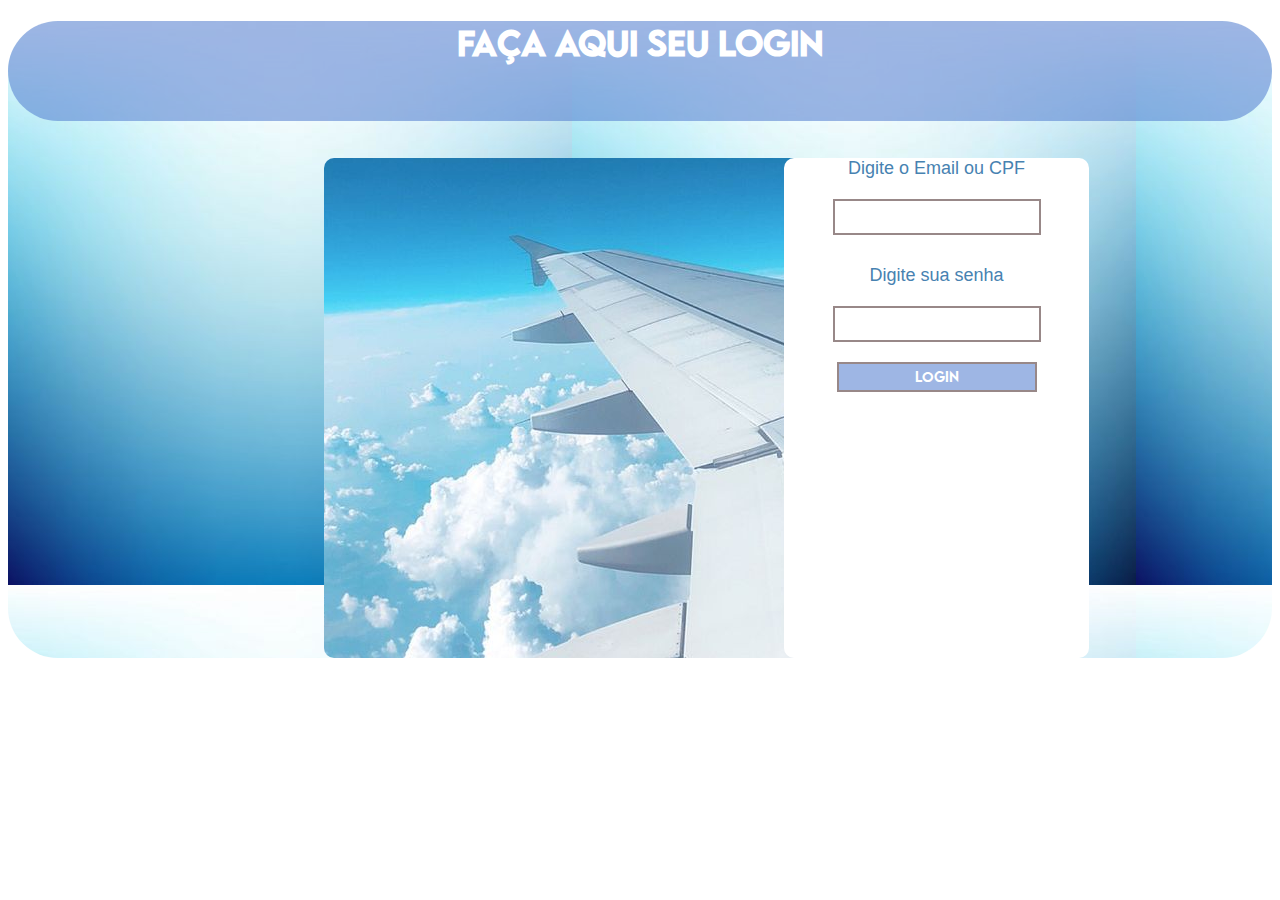
<file: HTML/endereco.html>
<!DOCTYPE html>
<html>

<head>
    <meta charset='utf-8'>
    <meta http-equiv='X-UA-Compatible' content='IE=edge'>
    <title>Page Title</title>
    <meta name='viewport' content='width=device-width, initial-scale=1'>
    <link rel='stylesheet' type='text/css' media='screen' href='../CSS/endereco.css'>
    <script src='../JavaScript/endereco.js'></script>
</head>

<body>
    <div class="tudo">
        <div class="headcad_endereco">
            <h1>Cadastre seu endereço aqui</h1>
        </div>

        <div class="inputfundo_endereco">
            <form>

                <label for="Title"></label>
                <input id="title" type="text" name="title" placeholder="Title">

                <label for="cep"></label>
                <input id="cep" type="text" name="cep" placeholder="Digite Seu CEP">

                <label for="address"></label>
                <input id="address" type="text" name="address" placeholder="Digite Seu endereço">

                <label for="number"></label>
                <input id="number" type="text" name="number" placeholder="Digite o número">

                <label for="complemento"></label>
                <input id="complement" type="text" name="complement" placeholder="Digite Complemento">

                <input id="cadastro" type="button" value="Cadastrar" onclick="cadastraEndereco()" />
            </form>
        </div>
    </div>
</body>

</html>
</file>
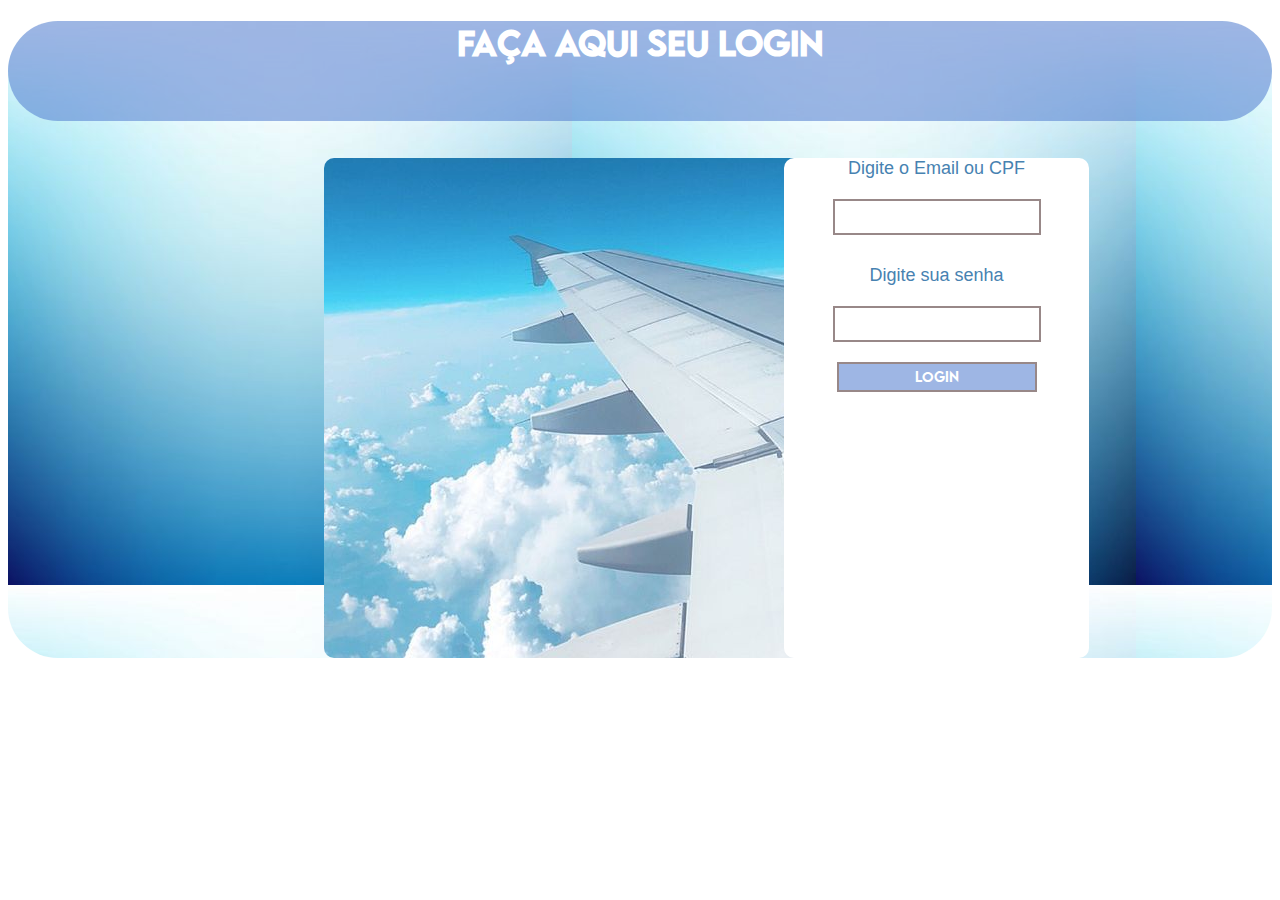
<file: HTML/home.html>
<!DOCTYPE html>
<html>
<head>
    <meta charset='utf-8'>
    <meta http-equiv='X-UA-Compatible' content='IE=edge'>
    <title>Page Title</title>
    <meta name='viewport' content='width=device-width, initial-scale=1'>
    <link rel='stylesheet' type='text/css' media='screen' href='../CSS/home.css'>
    <script src='../JavaScript/home.js'></script>
</head>
<div class="headcad_home">
    <h2>Airlines</h2>  <h1>Voe Bem</h1> <h3>Seu proximo destino</h3>
</div>
<body>
    <header>
        <div class="imagem_aviaofundo">
            <input class="logout" type="button" value="Logout" onclick="logout()" >
            <input class="botao" type="button" value="Cadastre o Endereço" onclick="cadastreEndereco()">
            <input class="botaoListagem"  type="button" type="button" value="Listar Endereço"  onclick="listagemEndereco()">
        </div>
    <main></main>
    <div class="fortaleza"></div>
    <p class="letra_fortaleza">Fortaleza </p>
    <div class="italia"></div>
    <p class="letra_italia">Italia</p>
    <p class="letra_espanha">Espanha</p>
    <div class="espanha"></div>

</body>
</html>
</file>
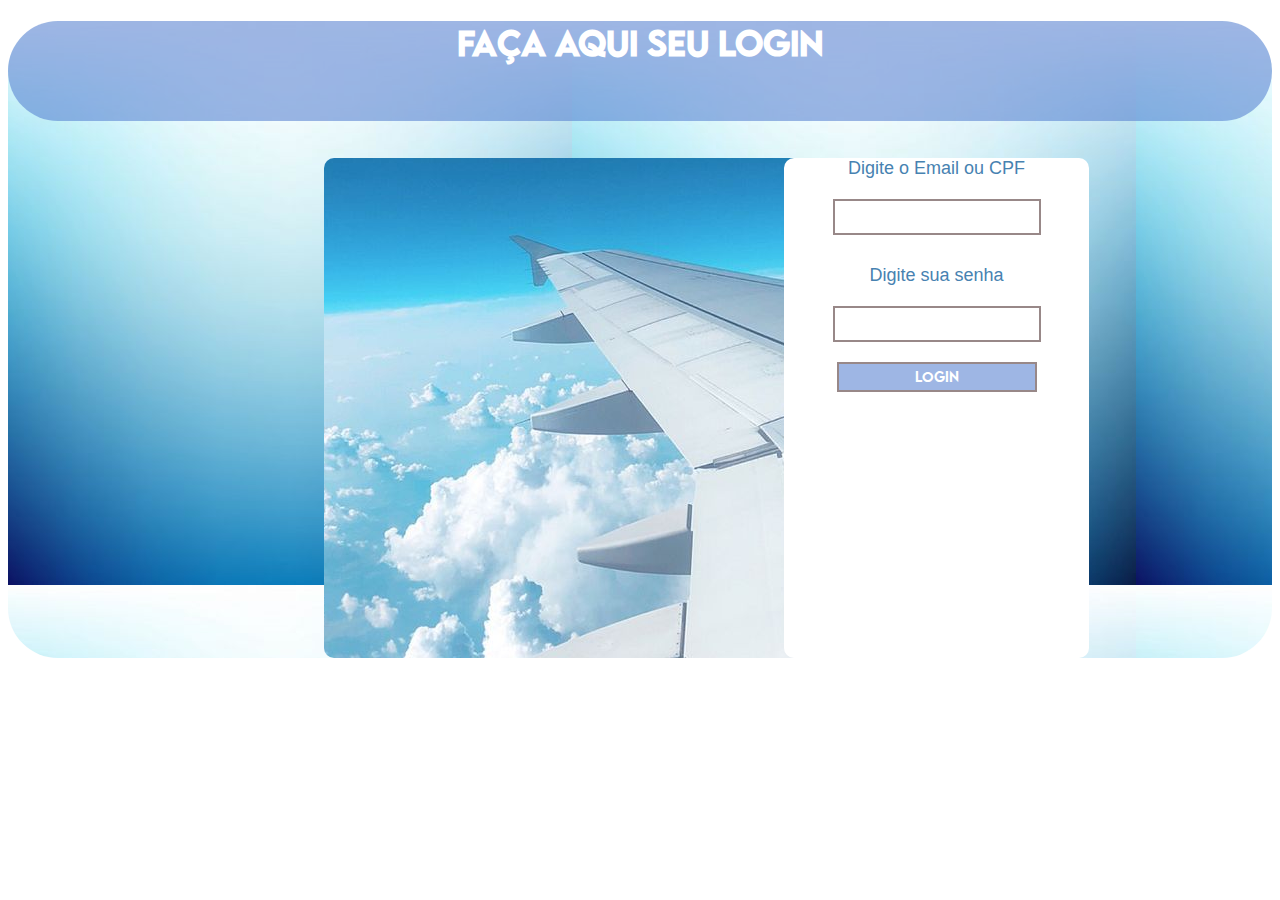
<file: HTML/listagem endereco.html>
<!DOCTYPE html>
<html>
<head>
    <meta charset='utf-8'>
    <meta http-equiv='X-UA-Compatible' content='IE=edge'>
    <title>Page Title</title>
    <meta name='viewport' content='width=device-width, initial-scale=1'>
    <link rel='stylesheet' type='text/css' media='screen' href='../CSS/listagem endereco.css'>
    <script src='../JavaScript/listagem endereco.js'></script>
</head>
<body>
    <div class="head">      
    </head>
    
    <div class="tela inteira">
        <div class="headcad_listagem">
            <h1>Listagem de Endereços</h1>
            <h2>Título Endereço Número Cep</h2>
            <ul id="lista-enderecos"></ul>
            
        </div>

        <div class="fundo_listagem">
            <thead>
            <tr>


            </tr>
            </thead>

        </div>
    </div>        
</body>
</html>
</file>
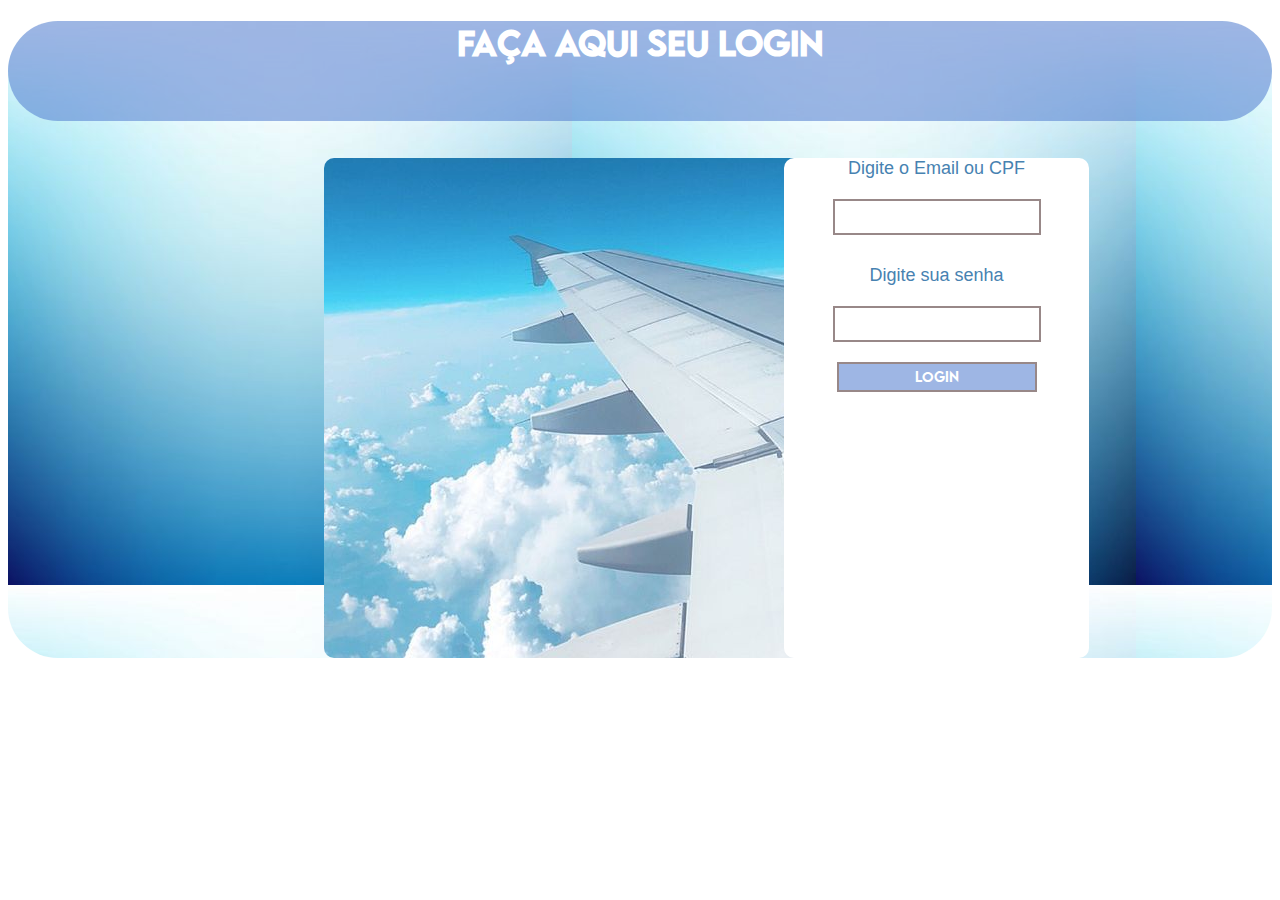
<file: HTML/login.html>
<!DOCTYPE html>
<html>
<head>
    <meta charset='utf-8'>
    <meta http-equiv='X-UA-Compatible' content='IE=edge'>
    <title>Page Title</title>
    <meta name='viewport' content='width=device-width, initial-scale=1'>
    <link rel='stylesheet' type='text/css' media='screen' href='../CSS/login.css'>
    <link rel="shortcut icon" href="../Pictures/favicon.ico" type="image/x-icon">
    <script src='../JavaScript/login.js'></script>
</head>
<div class="tudo">
<body>
    <div class="headcad_login">
    <h1>Faça aqui seu login</h1>
    </div>

    <form>
        <div class="div_login">
        <div class="branco"> 
            <label for="Email">Digite o Email ou CPF</label>
            <input type="email" name="Email" id="email">

            <label for="Password"> Digite sua senha</label>
            <input type="password" name="password" id="senha"/>

            <input class="botao_login" type="button" value="Login" onclick="login()"/>
        </div>    
        </div>

    </form>
</body>
</div>
</html>
</file>
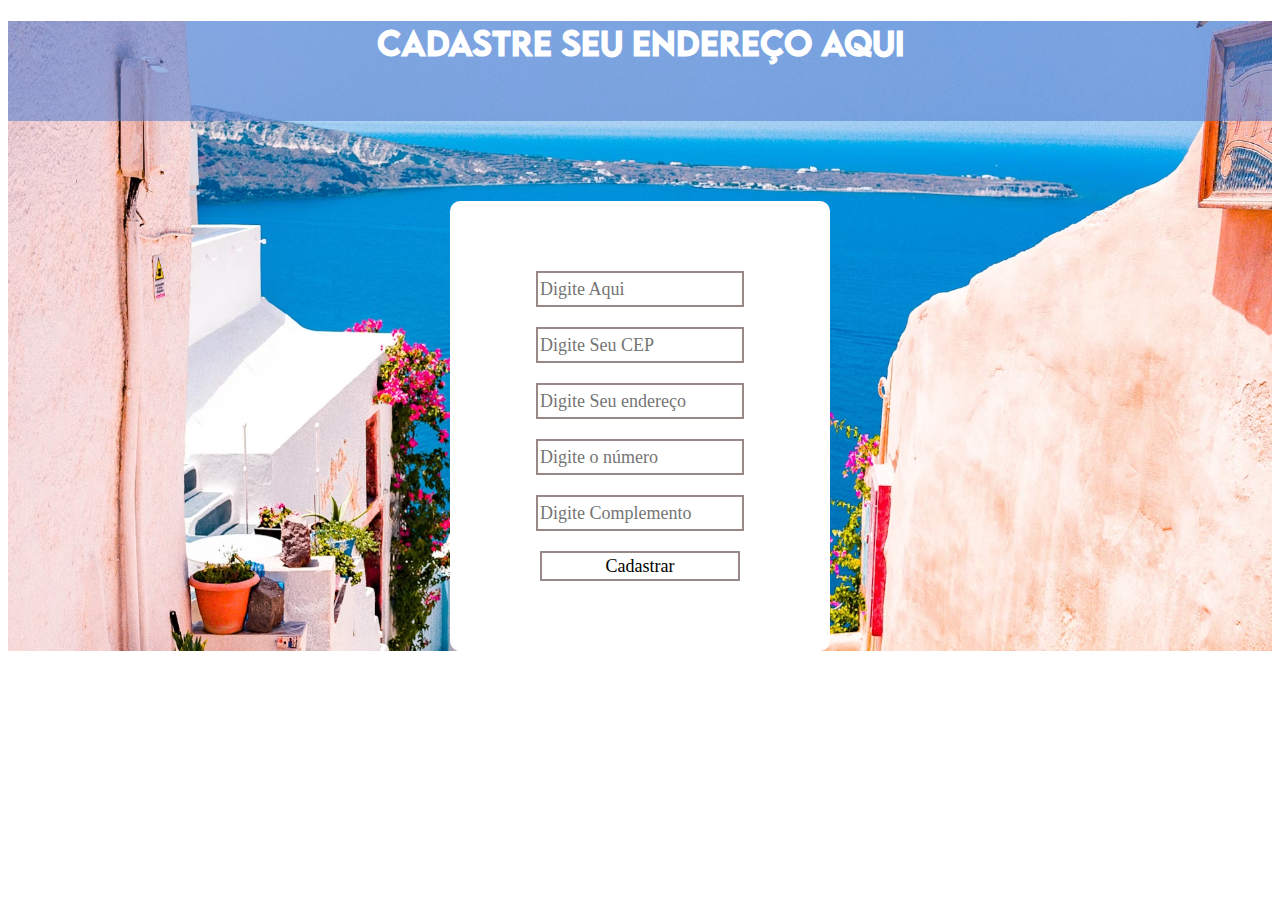
<file: projeto-web/HTML/endereco.html>
<!DOCTYPE html>
<html>

<head>
    <meta charset='utf-8'>
    <meta http-equiv='X-UA-Compatible' content='IE=edge'>
    <title>Page Title</title>
    <meta name='viewport' content='width=device-width, initial-scale=1'>
    <link rel='stylesheet' type='text/css' media='screen' href='../CSS/endereco.css'>
    <script src='../JavaScript/endereco.js'></script>
</head>

<body>
    <div class="tudo">
        <div class="headcad_endereco">
            <h1>Cadastre seu endereço aqui</h1>
        </div>

        <div class="inputfundo_endereco">
            <form>
                <label for="text"></label>
                <input id="title" type="text" name="title" placeholder="Digite Aqui">

                <label for="cep"></label>
                <input id="cep" type="text" name="cep" placeholder="Digite Seu CEP">

                <label for="address"></label>
                <input id="address" type="text" name="address" placeholder="Digite Seu endereço">

                <label for="number"></label>
                <input id="number" type="text" name="number" placeholder="Digite o número">

                <label for="complemento"></label>
                <input id="complement" type="text" name="complement" placeholder="Digite Complemento">

                <input id="cadastro" type="button" value="Cadastrar" onclick="cadastraEndereco()" />
            </form>
        </div>
    </div>
</body>

</html>
</file>
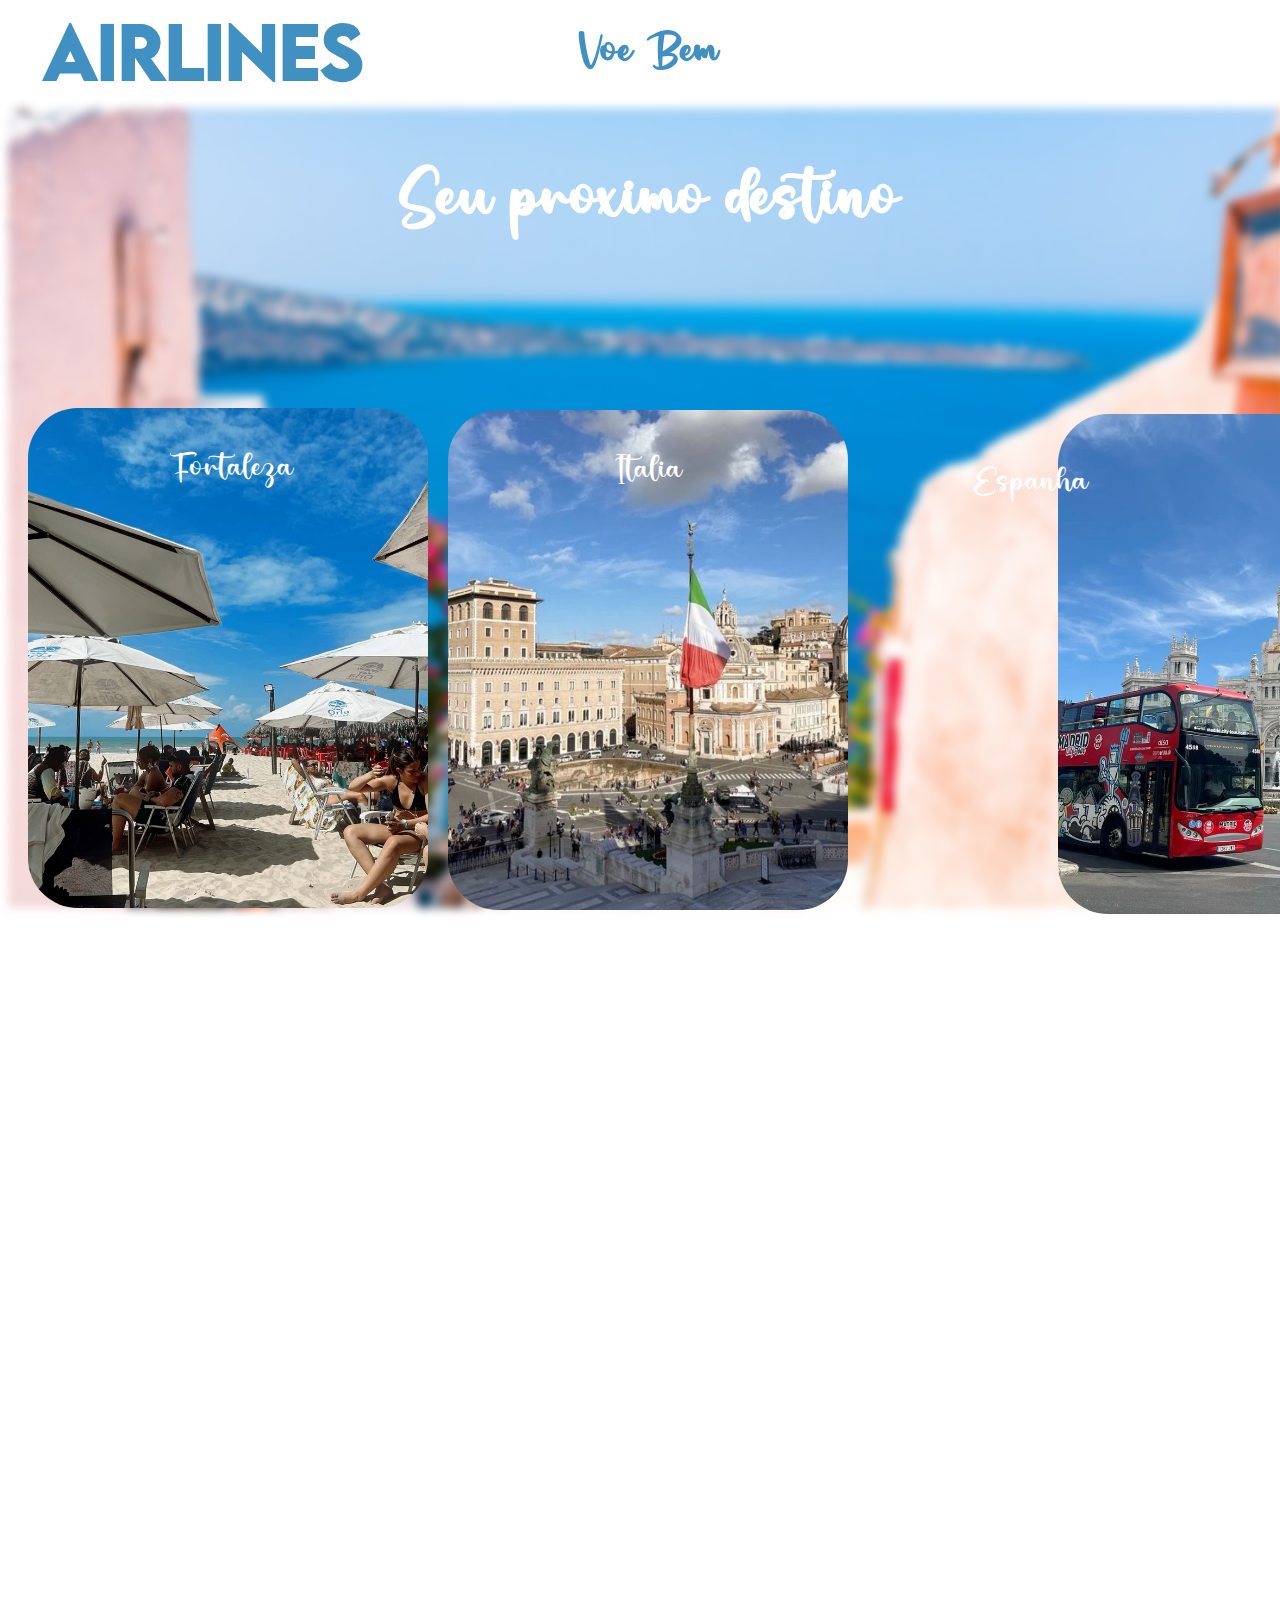
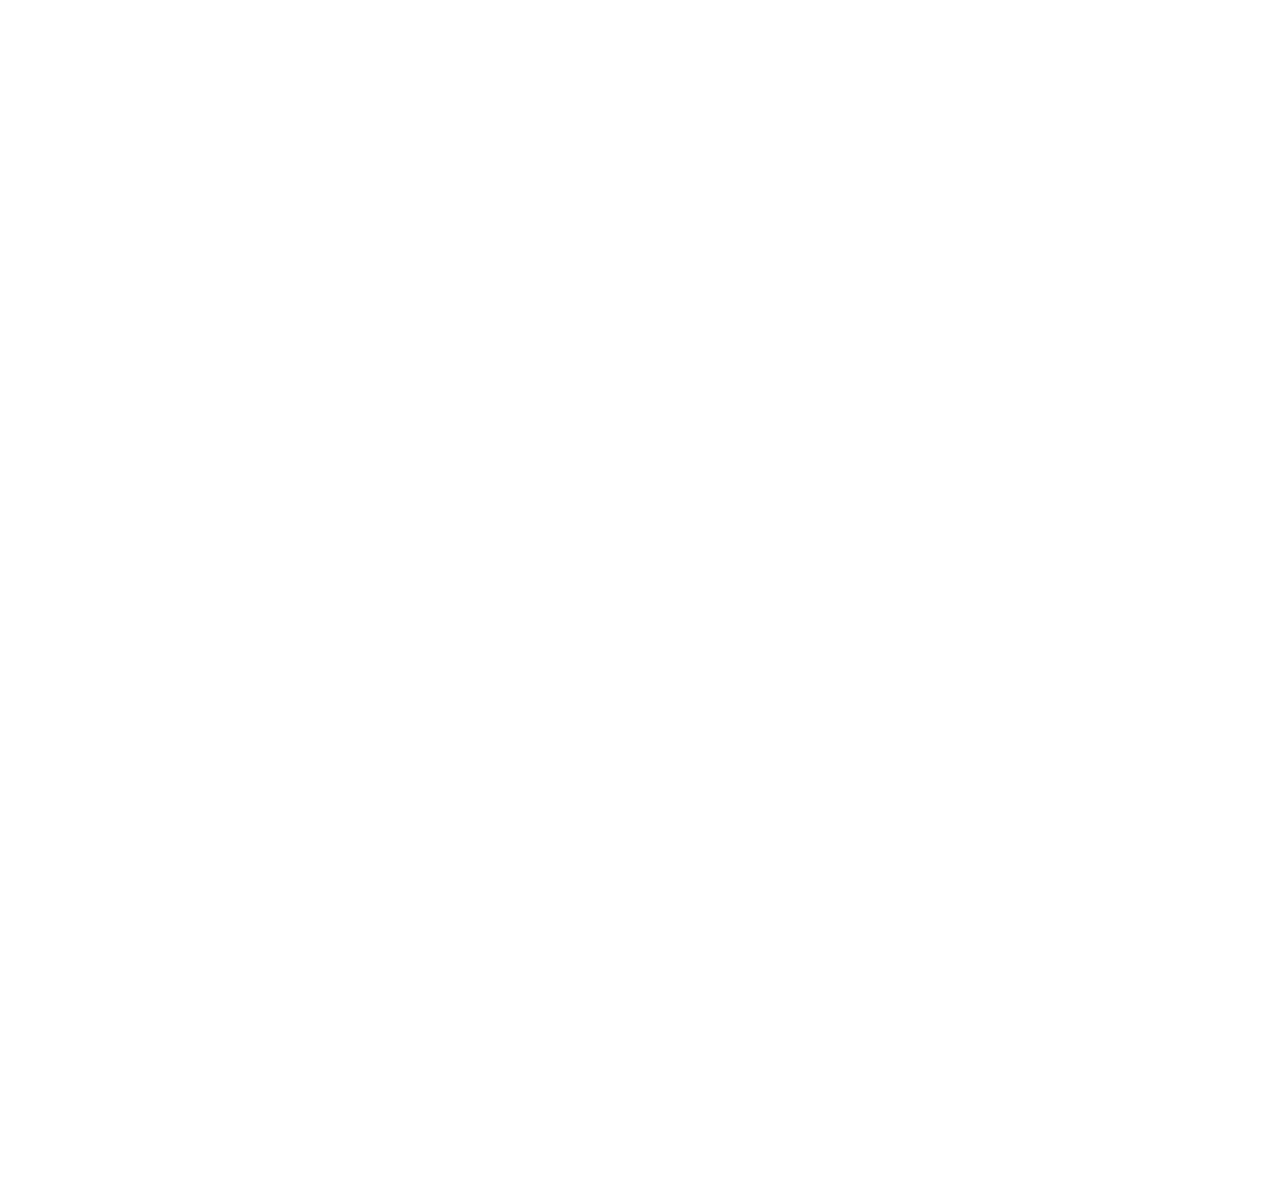
<file: projeto-web/HTML/home.html>
<!DOCTYPE html>
<html>
<head>
    <meta charset='utf-8'>
    <meta http-equiv='X-UA-Compatible' content='IE=edge'>
    <title>Page Title</title>
    <meta name='viewport' content='width=device-width, initial-scale=1'>
    <link rel='stylesheet' type='text/css' media='screen' href='../CSS/home.css'>
    <script src='../JavaScript/home.js'></script>
</head>
<div class="headcad_home">
    <h2>Airlines</h2>  <h1>Voe Bem</h1> <h3>Seu proximo destino</h3>
</div>
<body>
    <header><div class="imagem_aviaofundo">
            <input class="botao" type="button" value="Cadastre o Endereço" onclick="cadastreEndereco()">
    </div></header>
    <main></main>
    <div class="fortaleza"></div>
    <p class="letra_fortaleza">Fortaleza </p>
    <div class="italia"></div>
    <p class="letra_italia">Italia</p>
    <p class="letra_espanha">Espanha</p>
    <div class="espanha"></div>

</body>
</html>
</file>
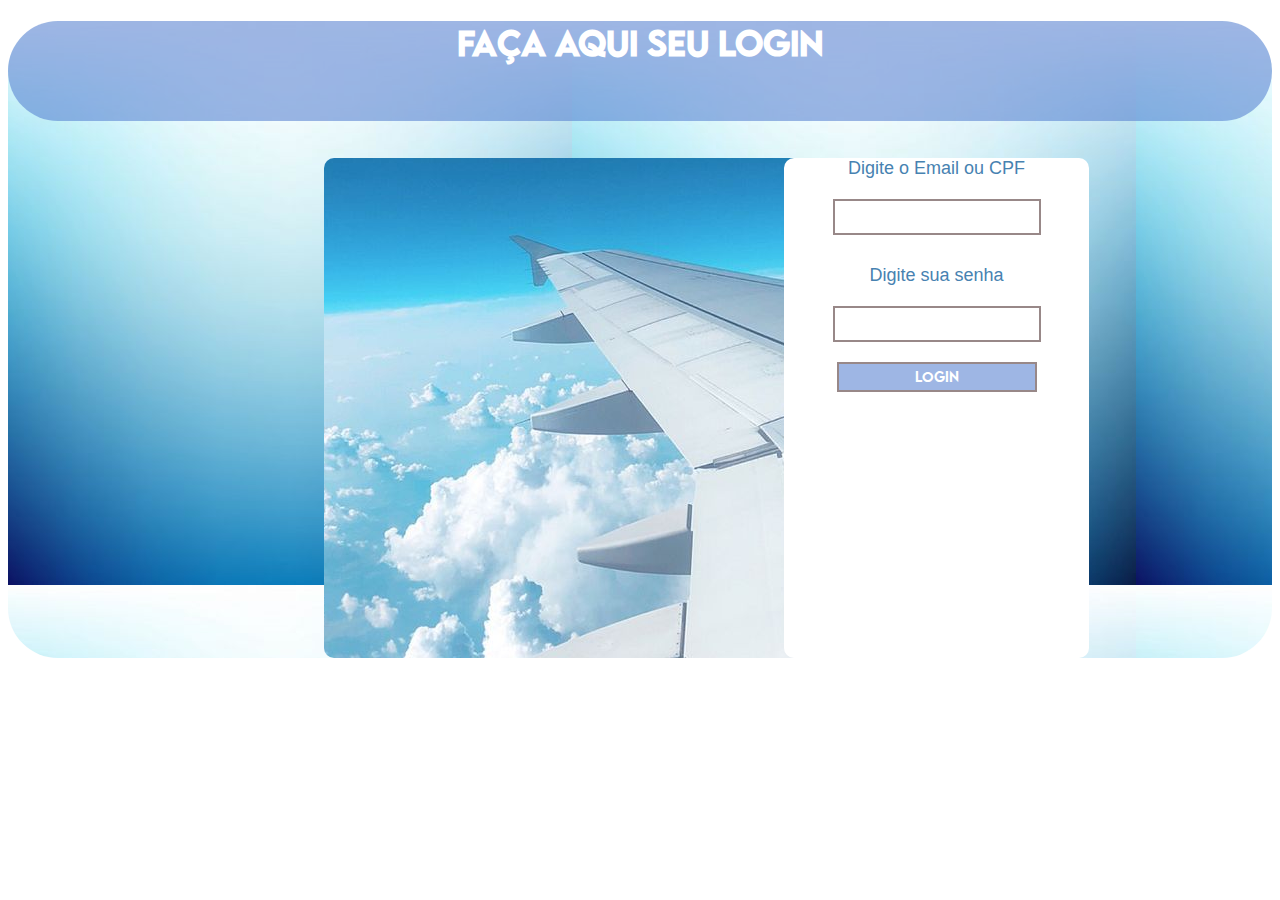
<file: projeto-web/HTML/login.html>
<!DOCTYPE html>
<html>
<head>
    <meta charset='utf-8'>
    <meta http-equiv='X-UA-Compatible' content='IE=edge'>
    <title>Page Title</title>
    <meta name='viewport' content='width=device-width, initial-scale=1'>
    <link rel='stylesheet' type='text/css' media='screen' href='../CSS/login.css'>
    <link rel="shortcut icon" href="../Pictures/favicon.ico" type="image/x-icon">
    <script src='../JavaScript/login.js'></script>
</head>
<div class="tudo">
<body>
    <div class="headcad_login">
    <h1>Faça aqui seu login</h1>
    </div>

    <form>
        <div class="div_login">
        <div class="branco"> 
            <label for="Email">Digite o Email ou CPF</label>
            <input type="email" name="Email" id="email">

            <label for="Password"> Digite sua senha</label>
            <input type="password" name="password" id="senha"/>

            <input class="botao_login" type="button" value="Login" onclick="login()"/>
        </div>    
        </div>

    </form>
</body>
</div>
</html>
</file>
<file: CSS/endereco.css>
@font-face {
    font-family:'eu';
    src: url(LEMONMILK-Medium.otf);
}


input{
    position: relative;
    display: block;
    background-color: white;
    border: solid 2px rgb(152, 136, 136);
    box-shadow: 500px;
    margin-left: auto;
    margin-right: auto;
    align-items: center;
    margin-top: 20px;
    font-size:18px; 
    font-family: Cambria, Cochin, Georgia, Times, 'Times New Roman', serif;
    width: 200px;
    height: 30px;
    bottom: -70px;
    z-index: 1;
}

.headcad_endereco{
    height: 100px;
    width: 100%;
    background-color: rgba(83, 125, 207, 0.566);
    justify-content: space-around;
    bottom: 50px;

}

h1{
    font-family: 'eu';
    text-align: center;
    color: white;
}

.inputfundo_endereco{
    background-color: white;
    box-shadow: 100px;
    background-position: center;
    background-size: cover;
    width: 30%;
    height: 450px;
    margin-left: auto;
    margin-right: auto;
    border-radius: 10px;
    margin-top: 80px
}

.tudo{
    background-image: url(../Pictures/fundo\ home.avif);
    background-position: center;
    background-size: cover;
}
</file>
<file: CSS/home.css>
@font-face {
    font-family: 'eu';
    src: url(BebasNeue-Regular.ttf);

}

@font-face {
    font-family: 'Airlines';
    src: url(LEMONMILK-Medium.otf);
}
@font-face {
    font-family: 'viagem';
    src: url(Rustic\ Barn.otf);
}

.headcad_home{
    height: 100px;
    width: 100%;
    justify-content: space-around;
}

h2{
    font-family: 'Airlines';
    color:rgb(65, 144, 194);
    font-size: 70px;
    margin-top: -5px;
    text-indent: 35px;
}

h1{
    color:rgb(65, 144, 194);
    text-align: center;
    font-family: 'viagem';
    font-size: 50px;
    border-radius: 50px;
    position: relative;
    z-index: 2;
    top: -130px;
}

h3{
    font-family: 'viagem';
    text-align: center;
    position: relative;
    top: -130px;
    z-index: 2;
    font-size: 80px;
    color: white;
}

body{
    width: 100%;
    height: 100%;
    display: flex;
    flex-direction: column;
}

main{
    background-image:url(../Pictures/fundo\ home.avif);
    height: 800px;
    width: 100%;
    background-position: center;
    background-size: cover;
    filter: blur(5px);
}

.botao{
    position: relative;
    background-color: rgba(83, 125, 207, 0.566);
    margin-left: 1300px;
    margin-top: -60px;
    width: 140px;
    height: 50px;
    border: solid white 3px;
    border-radius: 10px;
    color: white;
    font-family: 'Airlines';
    font-size: 10px;
    bottom: 25px;
    z-index: 2  ;
}

.botaoListagem{
    position: relative;
    background-color: rgba(83, 125, 207, 0.566);
    margin-right: 420px;
    margin-top: -50px;
    width: 140px;
    height: 50px;
    border: solid white 3px;
    border-radius: 10px;
    color: white;
    font-family: 'Airlines';
    font-size: 10px;
    bottom: 25px;
    z-index: 2  ;
}

input{
    margin: auto;
    display: flex;
    font-family: 'Segoe UI', Tahoma, Geneva, Verdana, sans-serif;
    font-size: 20px;
    border-radius: 50px;
    background-color: transparent;
    color: white;
}

.fortaleza{
    height: 500px;
    width: 400px;
    background-color: rgb(255, 255, 255);
    z-index: (2);
    top: -500px;
    position: relative;
    margin-left: 20px;
    background-image: url(../Pictures/fortaleza.jpg);
    background-size: cover;
    background-position: center;
    border-radius: 50px;
}

.italia{
    height: 500px;
    width: 400px;
    background-color: rgb(255, 255, 255);
    background-image: url(../Pictures/italia.jpg);
    z-index: (2);
    top: -1120px;
    position: relative;
    background-size: cover;
    background-position: center;
    border-radius: 50px;
    margin-left: auto;
    margin-right: auto;
}

.espanha{
    height: 500px;
    width: 400px;
    background-color: rgb(255, 255, 255);
    background-image: url(../Pictures/espanha.jpg);
    z-index: (2);
    top: -1830px;
    position: relative;
    background-size: cover;
    background-position: center;
    border-radius: 50px;
    margin-left: 1050px;

}

.letra_fortaleza{
    color: rgb(255, 255, 255);
    position: relative;
    font-family: 'viagem';
    z-index: 2;
    top: -1000px;
    text-align: left;
    margin-left: 160px;
    font-size: 40px;
}

.letra_italia{

        color: rgb(255, 255, 255);
        position: relative;
        font-family: 'viagem';
        z-index: 2;
        top: -1620px;
        text-align: center;
        font-size: 40px;
}

.letra_espanha{

    color: rgb(255, 255, 255);
    position: relative;
    font-family: 'viagem';
    z-index: 2;
    top: -1730px;
    text-align: right;
    margin-right: 200px;
    font-size: 40px;

}

.logout{
    position: relative;
    background-color: rgba(83, 125, 207, 0.566);
    margin-left: 1130px;
    margin-top: -60px;
    width: 140px;
    height: 50px;
    border: solid white 3px;
    border-radius: 10px;
    color: white;
    font-family: 'Airlines';
    font-size: 10px;
    bottom: 35px;
    z-index: 2  ;
}
</file>
<file: CSS/listagem endereco.css>
@font-face {
    font-family: 'eu';
    src: url(BebasNeue-Regular.ttf);
}

@font-face {
    font-family: 're';
    src: url(LEMONMILK-Medium.otf);
}


.tela inteira{
    display: flex;
    flex-direction: column;

}

tr{
    background-color:  rgba(83, 125, 207, 0.566);
    display: block;
    margin-left: auto;
    margin-right: auto;
    flex-wrap: wrap;
    flex-direction: column;
    justify-content: center;
    margin-right: 30px;
    border-radius: 5px;
    margin-top: 20px;
}


td{
    position: relative;
    color: black;
    font-family: 'eu';
    flex-direction: column;
    line-height: 2;
    font-size: 15px;
    left: 520px;
    margin: 10px;
    padding: 30px;
    
}

.head{
    width: 100%;
    height: 20%;

    background-color: rgba(83, 125, 207, 0.566);
}

h1{
    color: white;
    font-family: 're';
    text-align: center;
}

h2{
    position: relative;
    text-align: center;
    padding: 5px;
    word-spacing: 40px;
    right: 0px;
    font-family: 'eu';
    color: white;
}
</file>
<file: CSS/login.css>
@font-face {
    font-family: 'eu';
    src: url(LEMONMILK-Medium.otf);
}


input{
    background-color: white;
    border: solid 2px rgb(152, 136, 136);
    box-shadow: 500px;
    margin-left: auto;
    margin-right: auto;
    align-items: center;
    font-size:18px; 
    font-family: 'Gill Sans', 'Gill Sans MT', Calibri, 'Trebuchet MS', sans-serif;
    width: 200px;
    height: 30px;
    margin-top: 20px;
    bottom: 100x;
    display: block;
}

.div_login{
    background-image: url(../Pictures/ceu.jpg);
    box-shadow: 100px;
    background-position:  -55px;
    width: 50%;
    height: 500px;
    margin-left: auto;
    margin-right: auto;
    border-radius: 10px;
    margin-top: 10%;
}

.headcad_login{
    border-radius: 50px;
    height: 100px;
    width: 100%;
    background-color: rgba(83, 125, 207, 0.566);
    justify-content: space-around;
    margin-top: 20px;
}

h1{
    font-family: 'eu';
    text-align: center;
    color: white;
}

label{
    color: rgb(71, 130, 177);
    font-family: 'Gill Sans', 'Gill Sans MT', Calibri, 'Trebuchet MS', sans-serif;
    font-size: 18px;
    text-align: center;
    display: block;
    margin-top: 30px;
    align-items: center;
}

.login{
    font-size: 13px;
    font-family: 'eu';
    color: white;
    background-color: rgba(83, 125, 207, 0.566); 
}

.tudo{
    background-image: url(../Pictures/a27a5d1d6bf7fb63b2a49a003c37584b.jpg);
    border-radius: 50px;
    display: block;
    height: 198%;
    width: 100%;
    display: flexbox;
}


.branco{
    background-color: white;
    margin-left: 460px;
    height: 500px;
    width: 305px;
    border-radius: 10px;
    margin-top: -90px;
    display: block;

}
.botao_login{
    font-size: 13px;
    font-family: 'eu';
    color: white;
    background-color: rgba(83, 125, 207, 0.566);
    bottom:68px;
}
</file>
<file: projeto-web/CSS/endereco.css>
@font-face {
    font-family:'eu';
    src: url(LEMONMILK-Medium.otf);
}


input{
    position: relative;
    display: block;
    background-color: white;
    border: solid 2px rgb(152, 136, 136);
    box-shadow: 500px;
    margin-left: auto;
    margin-right: auto;
    align-items: center;
    margin-top: 20px;
    font-size:18px; 
    font-family: Cambria, Cochin, Georgia, Times, 'Times New Roman', serif;
    width: 200px;
    height: 30px;
    bottom: -70px;
    z-index: 1;
}

.headcad_endereco{
    height: 100px;
    width: 100%;
    background-color: rgba(83, 125, 207, 0.566);
    justify-content: space-around;
    bottom: 50px;

}

h1{
    font-family: 'eu';
    text-align: center;
    color: white;
}

.inputfundo_endereco{
    background-color: white;
    box-shadow: 100px;
    background-position: center;
    background-size: cover;
    width: 30%;
    height: 450px;
    margin-left: auto;
    margin-right: auto;
    border-radius: 10px;
    margin-top: 80px
}

.tudo{
    background-image: url(../Pictures/fundo\ home.avif);
    background-position: center;
    background-size: cover;
}
</file>
<file: projeto-web/CSS/home.css>
@font-face {
    font-family: 'eu';
    src: url(BebasNeue-Regular.ttf);

}

@font-face {
    font-family: 'Airlines';
    src: url(LEMONMILK-Medium.otf);
}
@font-face {
    font-family: 'viagem';
    src: url(Rustic\ Barn.otf);
}

.headcad_home{
    height: 100px;
    width: 100%;
    justify-content: space-around;
}

h2{
    font-family: 'Airlines';
    color:rgb(65, 144, 194);
    font-size: 70px;
    margin-top: -5px;
    text-indent: 35px;
}

h1{
    color:rgb(65, 144, 194);
    text-align: center;
    font-family: 'viagem';
    font-size: 50px;
    border-radius: 50px;
    position: relative;
    z-index: 2;
    top: -130px;
}

h3{
    font-family: 'viagem';
    text-align: center;
    position: relative;
    top: -130px;
    z-index: 2;
    font-size: 80px;
    color: white;
}

body{
    width: 100%;
    height: 100%;
    display: flex;
    flex-direction: column;
}

main{
    background-image:url(../Pictures/fundo\ home.avif);
    height: 800px;
    width: 100%;
    background-position: center;
    background-size: cover;
    filter: blur(5px);
}

.botao{
    position: relative;
    background-color: rgba(83, 125, 207, 0.566);
    margin-left: 1300px;
    margin-top: -60px;
    width: 140px;
    height: 50px;
    border: solid white 3px;
    border-radius: 10px;
    color: white;
    font-family: 'Airlines';
    font-size: 10px;
    bottom: 25px;
    z-index: 2  ;
}


input{
    margin: auto;
    display: flex;
    font-family: 'Segoe UI', Tahoma, Geneva, Verdana, sans-serif;
    font-size: 20px;
    border-radius: 50px;
    background-color: transparent;
    color: white;
}

.fortaleza{
    height: 500px;
    width: 400px;
    background-color: rgb(255, 255, 255);
    z-index: (2);
    top: -500px;
    position: relative;
    margin-left: 20px;
    background-image: url(../Pictures/fortaleza.jpg);
    background-size: cover;
    background-position: center;
    border-radius: 50px;
}

.italia{
    height: 500px;
    width: 400px;
    background-color: rgb(255, 255, 255);
    background-image: url(../Pictures/italia.jpg);
    z-index: (2);
    top: -1120px;
    position: relative;
    background-size: cover;
    background-position: center;
    border-radius: 50px;
    margin-left: auto;
    margin-right: auto;
}

.espanha{
    height: 500px;
    width: 400px;
    background-color: rgb(255, 255, 255);
    background-image: url(../Pictures/espanha.jpg);
    z-index: (2);
    top: -1860px;
    position: relative;
    background-size: cover;
    background-position: center;
    border-radius: 50px;
    margin-left: 1050px;

}

.letra_fortaleza{
    color: rgb(255, 255, 255);
    position: relative;
    font-family: 'viagem';
    z-index: 2;
    top: -1000px;
    text-align: left;
    margin-left: 160px;
    font-size: 40px;
}

.letra_italia{

        color: rgb(255, 255, 255);
        position: relative;
        font-family: 'viagem';
        z-index: 2;
        top: -1620px;
        text-align: center;
        font-size: 40px;
}

.letra_espanha{

    color: rgb(255, 255, 255);
    position: relative;
    font-family: 'viagem';
    z-index: 2;
    top: -1730px;
    text-align: right;
    margin-right: 200px;
    font-size: 40px;

}
</file>
<file: projeto-web/CSS/login.css>
@font-face {
    font-family: 'eu';
    src: url(LEMONMILK-Medium.otf);
}


input{
    background-color: white;
    border: solid 2px rgb(152, 136, 136);
    box-shadow: 500px;
    margin-left: auto;
    margin-right: auto;
    align-items: center;
    font-size:18px; 
    font-family: 'Gill Sans', 'Gill Sans MT', Calibri, 'Trebuchet MS', sans-serif;
    width: 200px;
    height: 30px;
    margin-top: 20px;
    bottom: 100x;
    display: block;
}

.div_login{
    background-image: url(../Pictures/ceu.jpg);
    box-shadow: 100px;
    background-position:  -55px;
    width: 50%;
    height: 500px;
    margin-left: auto;
    margin-right: auto;
    border-radius: 10px;
    margin-top: 10%;
}

.headcad_login{
    border-radius: 50px;
    height: 100px;
    width: 100%;
    background-color: rgba(83, 125, 207, 0.566);
    justify-content: space-around;
    margin-top: 20px;
}

h1{
    font-family: 'eu';
    text-align: center;
    color: white;
}

label{
    color: rgb(71, 130, 177);
    font-family: 'Gill Sans', 'Gill Sans MT', Calibri, 'Trebuchet MS', sans-serif;
    font-size: 18px;
    text-align: center;
    display: block;
    margin-top: 30px;
    align-items: center;
}

.login{
    font-size: 13px;
    font-family: 'eu';
    color: white;
    background-color: rgba(83, 125, 207, 0.566); 
}

.tudo{
    background-image: url(../Pictures/a27a5d1d6bf7fb63b2a49a003c37584b.jpg);
    border-radius: 50px;
    display: block;
    height: 198%;
    width: 100%;
    display: flexbox;
}


.branco{
    background-color: white;
    margin-left: 460px;
    height: 500px;
    width: 305px;
    border-radius: 10px;
    margin-top: -90px;
    display: block;

}
.botao_login{
    font-size: 13px;
    font-family: 'eu';
    color: white;
    background-color: rgba(83, 125, 207, 0.566);
    bottom:68px;
}
</file>
